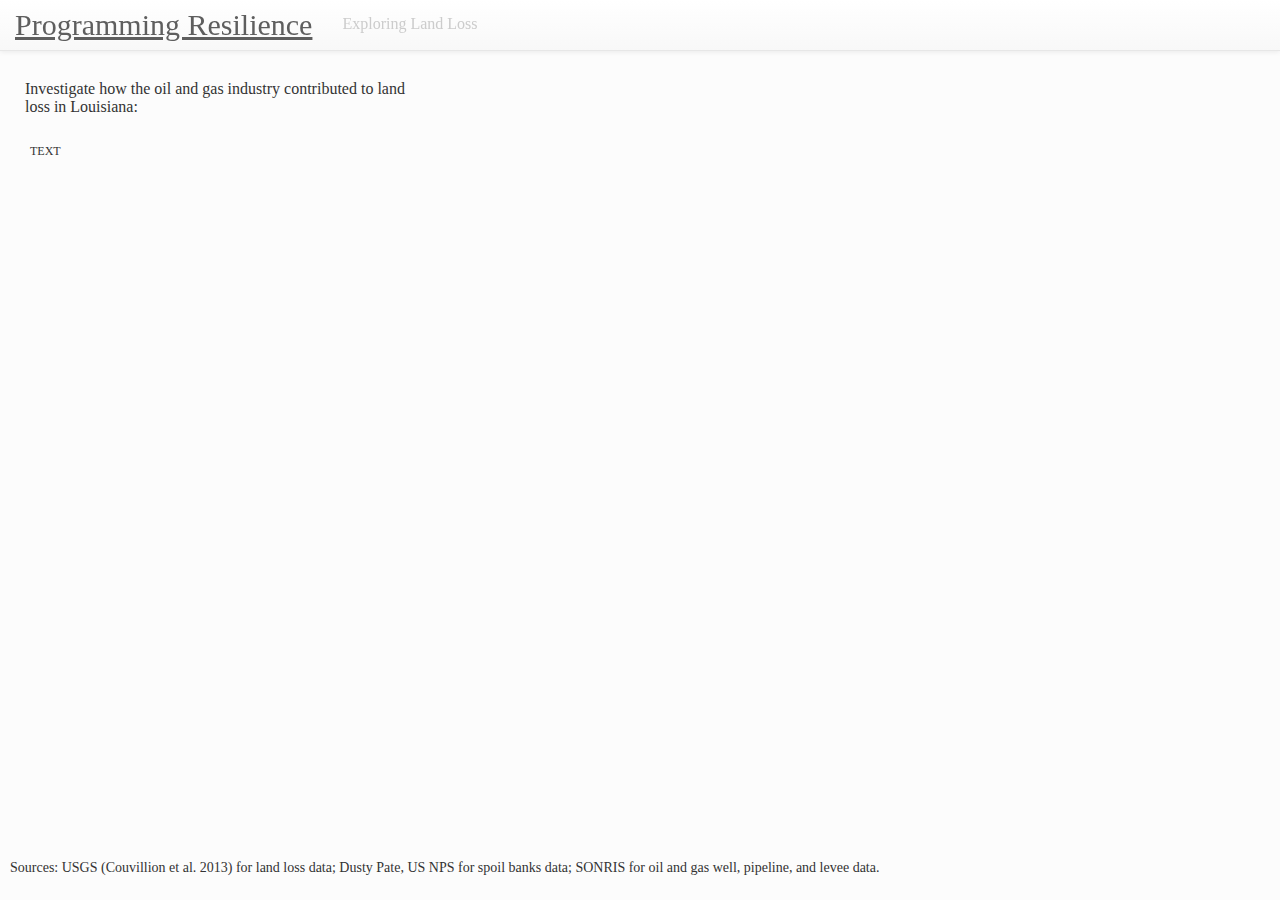
<file: texaco/texaco.html>
<!DOCTYPE HTML>
<html lang="en">

<head>
			<!-- <link href='https://fonts.googleapis.com/css?family=Ruda:400,700|Cantarell:400,700,400italic,700italic' rel='stylesheet' type='text/css'> -->
			<link href='https://fonts.googleapis.com/css?family=Bitter' rel='stylesheet' type='text/css'>
			<meta charset="utf-8">
			<meta name="viewport" content="width=device-width, initial-scale=1"/>
			<meta name="keywords" content="maps,cartography, hazardous waste trade"/>
			<title>Exploring Land Loss</title>

			<!--put Bootstrap stylesheet links above style.css-->
			
			<link rel="stylesheet" href="css/bootstrap.min.css">
			<link rel="stylesheet" href="css/bootstrap-theme.min.css">
			<link rel="stylesheet" href="css/style.css">
			<link rel="stylesheet" href="css/sitewide.css">
			<link rel="stylesheet" href="css/leaflet.css">


			<script type="text/javascript" src="lib/jquery-1.11.3.min.js"></script>
			<script type="text/javascript" src="lib/bootstrap.min.js"></script>
			<script src="https://d3js.org/d3.v4.min.js"></script>
			<!-- <script type="text/javascript" src="lib/d3.js" charset="utf-8"></script> -->
			<script type="text/javascript" src="lib/queue.js"></script>
			<script type="text/javascript" src="lib/topojson.v1.min.js"></script>
			<script type="text/javascript" src="lib/tip.js"></script>
			<script type="text/javascript" src="lib/leaflet.js"></script>



</head>

	<body>
    <nav class="navbar navbar-default navbar-fixed-top main-navbar"> <!--creates navbar-->
            <div class="navbar-header"> <!--creates the navbar header-->
                <button type="button" class="navbar-toggle collapsed" data-toggle="collapse" data-target="#navbar" aria-expanded="false" aria-controls="navbar">
                    <span class="sr-only">Toggle navigation</span><!--used for screen readers for accessibility-->
                    <span class="glyphicon glyphicon-menu-hamburger"></span>
                    <span class="menu">Menu</span>
                </button> <!--hamburger button for smaller devices-->
                <a class="navbar-brand" href="#">Programming Resilience</a><!--our website brand name-->
            </div>
            <h5 class="navbar-text"><font color="#cccccc">Exploring Land Loss</font></h5>
            <div id="navbar" class="collapse navbar-collapse"><!--links in navbar-->
                <ul class="nav navbar-nav navbar-right"><!--unordered list for links on navbar-->

<!--                     <li><a href="AboutUs.html">About</a></li>
                    <li><a href="Stories.html">Stories</a></li> -->
                </ul>
            </div><!--end navbar=collapse-->

    </nav><!--end navigation bar-->
  <div class="center">

  </div>
<div class="col-md-12 container" id="main">
	<div class = "col-md-4">
		<div class = "row"><h5>Investigate how the oil and gas industry contributed to land loss in Louisiana:</h5></div>
	</div>
	<div class = "col-md-8">
		<div class="row" id="header"></div>
	</div>
	<div class = "col-md-10" id="text1"><h6>TEXT</h6></div>
</div>
	
</div>
	<div class="col-md-12 container" id="top">
				<div class="col-md-8">
						<div class="row map text-left">
						</div>
				</div>
				<div class="col-md-4 chart">
				</div> 
	</div>
	<div class="col-md-12 container" id="second">
				<div class="col-md-8">
						<div class="row landLossChart">
						</div>
				</div>
				<div class="col-md-4">
						<div class="row landLossText">
						</div>
				</div> 
	</div>
	<div class="col-md-12 container" id="third">
				<div class="col-md-8">
						<div class="row canalText text-left">
						</div>
				</div> 
				<div class="col-md-4">
						<div class="row canalImg">
						</div>
				</div>
	</div>
	<div class="col-md-12 container" id="bottom">
				<div class="col-md-8">
						<div class="row" id="map">
						</div>
						<div class="row" id="links">
						</div>
				</div>
				<div class="col-md-4">
						<div class="" id="text">
						</div>
				</div> 
	</div>
	<div class="col-md-12 container" id="sources">
				<div class="row col-md-12">
						Sources: USGS (Couvillion et al. 2013) for land loss data; Dusty Pate, US NPS for spoil banks data; SONRIS for oil and gas well, pipeline, and levee data. 
				</div>
			
	</div>

<script>
var keyArray = ["wellDensitySqMi", "pipelineDensity", "permitDensity", "leveesNormalizedSQMI", "spoilBanksAreaNormalizedSQMI"];
var expressed = keyArray[0]; 
var labelArray = {"wellDensitySqMi": "Wells per sq. mi.", "pipelineDensity": "Pipelines per sq. mi.", "permitDensity": "Drilling permits per sq. mi.", "leveesNormalizedSQMI": "Levee length per sq. mi.", "spoilBanksAreaNormalizedSQMI": "Spoil bank length per sq. mi."};
var fullWidth = Math.max(document.documentElement.clientWidth, window.innerWidth || 0);
var fullHeight = Math.max(document.documentElement.clientHeight, window.innerHeight || 0);
var chartWidth = $(".col-md-8").width()/4, chartHeight = fullHeight/1.5;
$("#third").height(chartHeight)

//begin script when window loads 
window.onload = initialize(); 

//the first function called once the html is loaded 

function initialize(){ 

	setMap(); 

}; 


//set choropleth map parameters 
function setMap(){

	//map frame dimensions 
	var width = $(".map").width(); 
	var height = fullHeight/1.5; 

	//create a new svg element with the above dimensions 
	var map = d3.select(".map") 
		.append("svg") 
		.attr("width", width) 
		.attr("height", height);

	


	
	//use queue.js to parallelize asynchronous data loading 
	queue() 
		.defer(d3.json, "data/land.json")
		.defer(d3.json, "data/coast.json")
		.await(callback); //trigger callback function once data is loaded 


	function callback(error, land, coast){
		var land = topojson.feature(land, land.objects.land).features
		var states = topojson.feature(coast, coast.objects.states)
		
		var path = d3.geoPath()
      .projection(d3.geoTransverseMercator()
          .rotate([90,-29.58])
          .translate([width/2, height/2])
      	  .scale(75000))
      	/*//albers
      	.projection(d3.geo.albers()
          .center([6,29.58])
          .scale(50000)
          .translate([width/2, height/2]));*/

      	map.append("path") //create SVG path element 
			.datum(states) 
			.attr("class", "states") //class name for styling 
			.attr("d", path); //project data as geometry in svg

      	var time
		var u = map.append("g")
		u.selectAll("path")
			.data(land)
			.enter() //create elements
			.append("path") //append elements to svg
			.attr("d", path) //project data as geometry in svg
			.attr("fill", function(d) { //color enumeration units
				//get time...
				//fill = black (land) if time is < DN or DN = 0. Otherwise 1
				//console.log(d)
				var y1932 = [0,1,2,3,4,5,6,7,8,9,10,11,12,13,14,15,16] //stroke black?
				var y1956 = [0,2,3,4,5,6,7,8,9,10,11,12,13,14,15,16] //stroke black?
				var y1977 = [0,5,6,7,8,9,10,11,12,13,14,15,16] //stroke black?
				var y1990 = [0,8,9,10,11,12,13,14,15,16] //stroke none
				var y2002 = [0,12,13,14,15,16] //stroke none
				var y2009 = [0,16] //stroke none
				time = y1990
				var val = time.includes(d.properties.DN) ? "black" : "white"
				if (d.properties.DN == 1) {console.log(d)}
				return val;
			})
			.attr("stroke", function(d){
				var val = time.length < 12 ? "none" : "black"
				return val 
			})

		
	
		
	}; 
};


function menu(csvData) {
	d3.select("#header").append("ul").attr("class", "nav nav-pills atts").selectAll("li").data(d3.keys(labelArray)).enter().append("li")
	   .html(function (d){
		   	console.log(d)
		   	return "<a href='#'>"+labelArray[d]+"</a>";
  		} )
	   .attr("class", function(d){if (d==expressed){return "active"}})
	   .attr("id", function(d){return d})
   	   .attr("role", "presentation")
   	   //.attr("class", function (d){if (d==expressed) {return "active"}})
       .on('click', function(d){
	         changeAttribute(d, csvData);
        	 $("#text1").html("<h6>"+textKey[d]+"</h6>");
        	 return false;   
       })
  };

function setChart(csvData, colorize){

	//create a second svg element to hold the bar chart
	var chart = d3.select(".bars")
		.append("svg")
		.attr("width", chartWidth)
		.attr("height", chartHeight+30)
		.append('g')
		 .attr("transform", "translate(" + 30 + "," + 30 + ")");

	//create a text element for the chart title
	var title = chart.append("text")
		.attr("x", 0)
		.attr("y", -15)
		.attr("class", "chartTitle");


	//adjust bars according to current attribute
	updateChart(csvData.length, csvData);
};

function colorScale(csvData){
	
	//create quantile classes with color scale
	var color = d3.scale.quantile() //designate quantile scale generator
		.range(['rgb(240,249,232)','rgb(186,228,188)','rgb(123,204,196)','rgb(67,162,202)','rgb(8,104,172)']);
	

	
	var domainArray = [];
	for (var i in csvData){
		domainArray.push(Number(csvData[i][expressed]));
	};
	
	//for equal-interval scale, use min and max expressed data values as domain
	// color.domain([
	// 	d3.min(csvData, function(d) { return Number(d[expressed]); }),
	// 	d3.max(csvData, function(d) { return Number(d[expressed]); })
	// ]);

	//for quantile scale, pass array of expressed values as domain
	color.domain(domainArray);
	
	return color; //return the color scale generator
}
	
function choropleth(d, colorize){
	
	//get data value
	var value = d.properties ? d.properties[expressed] : d[expressed];
	//if value exists, assign it a color; otherwise assign gray
	if (value) {
		return colorize(value); //colorize holds the colorScale generator
	} else {
		return "#ccc";
	};
};


function changeAttribute(attribute, csvData){
	//change the expressed attribute
	expressed = attribute;
	colorize = colorScale(csvData);
	
	//recolor the map
	d3.selectAll(".subbasins") //select every province
		.select("path")
		.style("fill", function(d) { //color enumeration units
			return choropleth(d, colorize); //->
		})
		/*.select("desc") //replace the color text in each province's desc element
			.text(function(d) {
				return choropleth(d, colorize); //->
			});*/

	//re-sort the bar chart
	var barz = d3.selectAll(".barz")
		.sort(function(a, b){
			return b[expressed]-a[expressed];
		})
		.transition() //this adds the super cool animation
		.delay(function(d, i){
			return i * 45 
		});
	d3.select("#header").selectAll("li")
	   .attr("class", function(d){if (d==expressed){return "active"}})

	//update bars according to current attribute
	updateChart(csvData.length, csvData);
	scatPlot(csvData);
};

function updateChart(numbars, csvData){
	

	//update chart title
	d3.select(".chartTitle")
		.text(labelArray[expressed]+
			" for each subbasin");
};


function highlight(data){
	//json or csv properties
	var props = data.properties ? data.properties : data;
	d3.selectAll("."+props.id) //select the current province in the DOM
		.style({"stroke": "#ffff00", "stroke-width": "5px"}); //set the enumeration unit fill to black


	var labelAttribute = "<h1>"+props[expressed]+"</h1><br><b>"+labelArray[expressed]+"</b><br>"; //label content
	var labelName = props.basinName ? props.basinName : props.BASIN_NAME; //html string for name to go in child div
	
	//create info label div
	var infolabel = d3.select("body")
		.append("div") //create the label div
		.attr("class", "infolabel")
		.attr("id", props.id+"label") //for styling label
		.html(labelAttribute) //add text
		.append("div") //add child div for feature name
		.attr("class", "labelName") //for styling name
		.html(labelName); //add feature name to label
};

function dehighlight(data){
	
	//json or csv properties
	var props = data.properties ? data.properties : data;
	var subb = d3.selectAll("."+props.id); //designate selector variable for brevity
	//var fillcolor = subb.select("desc").text(); //access original color from desc
	subb.style({"stroke": "#000", "stroke-width": "0px"}); //reset enumeration unit to orginal color
	
	d3.select("#"+props.id+"label").remove(); //remove info label
};

function moveLabel() {

	//horizontal label coordinate based mouse position stored in d3.event
	var x = d3.event.clientX < window.innerWidth - 30 ? d3.event.clientX+10 : d3.event.clientX-10; 
	//vertical label coordinate
	var y = d3.event.clientY < window.innerHeight - 30 ? d3.event.clientY-250 : d3.event.clientY-250; 
	
	d3.select(".infolabel") //select the label div for moving
		.style("margin-left", x+"px") //reposition label horizontal
		.style("margin-top", y+"px"); //reposition label vertical
};


function landLossChart() {
// adapted from Mike Bostock's multi-line series graph: http://bl.ocks.org/mbostock/3884955
	var margin = {top: 0, right: 120, bottom: 50, left: 50},
	    width = $(".col-md-8").width() - margin.left - margin.right,
	    height = fullHeight/1.5;

	var parseDate = d3.time.format("%Y%m%d").parse;

	var x = d3.time.scale()
	    .range([0, width]);

	var y = d3.scale.linear()
	    .range([height, 0]);

	var color = d3.scale.category10();

	var xAxis = d3.svg.axis()
	    .scale(x)
	    .orient("bottom");

	var yAxis = d3.svg.axis()
	    .scale(y)
	    .orient("left");

	var line = d3.svg.line()
	    .interpolate("basis")
	    .x(function(d) { return x(d.date); })
	    .y(function(d) { return y(d.temperature); });

	var svg = d3.select(".landLossChart").append("svg")
	    .attr("width", width + margin.left + margin.right)
	    .attr("height", height + margin.top + margin.bottom)
	  .append("g")
	    .attr("transform", "translate(" + margin.left + "," + margin.top + ")");
		
	
	d3.csv("data/dataLandLoss.csv", function(error, data) {
		data.forEach(function(d) {
		    d.date = parseDate(d.date);
		  });

		color.domain(d3.keys(data[0]).filter(function(key) { return key !== "date"; }));


		var cities = color.domain().map(function(name) {
		    return {
		      name: name,
		      values: data.map(function(d) {
		        return {date: d.date, temperature: +d[name]};
		      })
		    };
		});

		x.domain(d3.extent(data, function(d) { return d.date; }));

		y.domain([
		    d3.min(cities, function(c) { return d3.min(c.values, function(v) { return v.temperature; }); }),
		    d3.max(cities, function(c) { return d3.max(c.values, function(v) { return v.temperature; }); })
		  ]);

		svg.append("g")
		      .attr("class", "xaxis")
		      .attr("transform", "translate(0," + height + ")")
		      .call(xAxis);

		svg.append("g")
	      .attr("class", "y axis")
	      .call(yAxis)
	    .append("text")
	      .attr("transform", "rotate(-90)")
	      .attr("y", -40)
	      .attr("x", -150)
	      .attr("dy", ".3em")
	      .style("text-anchor", "end")
	      .text("% of 1932 Land Area");

		var city = svg.selectAll(".city")
		    .data(cities)
		  .enter().append("g")
		    .style("font-size", "14px");

		city.append("path")
	      	.attr("class", "line")
		    .attr("d", function(d) { return line(d.values); })
		    .style("stroke", function(d) { return color(d.name); });

		city.append("text")
		 	.attr("class", "chartLabels")
		    .datum(function(d) { return {name: d.name, value: d.values[d.values.length - 1]}; })
		    .attr("transform", function(d) { return "translate(" + x(d.value.date) + "," + y(d.value.temperature) + ")"; })
		    .attr("x", 3)
		    .attr("dy", ".5em")
		    .text(function(d) { return d.name; });
	});
}; 


//adapted from weiglemc scatter plot: http://bl.ocks.org/weiglemc/6185069

function scatPlot(data){
	d3.select("#plot").remove()
var margin = {top: 35, right: 15, bottom: 36, left: 0},
    width = $(".col-md-8").width()/2	
    height = fullHeight/1.5

/* 
 * value accessor - returns the value to encode for a given data object.
 * scale - maps value to a visual display encoding, such as a pixel position.
 * map function - maps from data value to display value
 * axis - sets up axis
 */ 

// setup x 
var xValue = function(d) { return d[expressed];}, // data -> value
    xScale = d3.scale.linear().range([width-margin.right, margin.left]), // value -> display
    xMap = function(d) { return xScale(xValue(d));}, // data -> display
    xAxis = d3.svg.axis().scale(xScale).orient("bottom").tickSize(1).tickFormat(d3.format(",0f"));

// setup y
var yValue = function(d) { return d.landloss;}, // data -> value
    yScale = d3.scale.linear().range([height, 0]), // value -> display
    yMap = function(d) { return yScale(yValue(d));}, // data -> display
    yAxis = d3.svg.axis().scale(yScale).orient("right").tickSize(0);


// add the graph canvas to the body of the webpage
Ssvg = d3.select(".chart").append("svg")
	.attr("id", "plot")
    .attr("width", width + margin.left + margin.right)
    .attr("height", height + margin.top + margin.bottom)
  .append("g")
    .attr("transform", "translate(" + margin.left + "," + margin.top + ")");

  // change string (from CSV) into number format
data.forEach(function(d) {
    d[expressed] = +d[expressed];
    d.landloss = +d.landloss;

});

  // don't want dots overlapping axis, so add in buffer to data domain
  xScale.domain([d3.min(data, xValue)-1, d3.max(data, xValue)+1]);
  yScale.domain([d3.min(data, yValue)-1, d3.max(data, yValue)+1]);


  // x-axis
  Ssvg.append("g")
      .attr("class", "XXXaxis")
      .attr("transform", "translate(0," + height + ")")
      .style("font-size", "12px")
      .call(xAxis)
    .append("text")
      .attr("class", "label")
      .attr("x", 0)
      .attr("y", 25)
      .style("text-anchor", "start")
      .style("font-size", "12px")
      .text(labelArray[expressed]);

  // y-axis
  Ssvg.append("g")
      .attr("class", "y axis")
      .attr("transform", "translate(" + (width-margin.right) + " ,0)")   
      .call(yAxis)
    .append("text")
      .attr("class", "label")
      .attr("transform", "rotate(-90)")
      .attr("y", -10)
      .attr("dy", ".71em")
      .style("text-anchor", "end")
      .text("% of 1932 land");

  // draw dots
  Ssvg.selectAll(".dot")
      .data(data)
      .enter()
      .append("circle")
      .attr("r", 14)
      .attr("cx", xMap)
      .attr("cy", yMap)
      .attr("class", function(d){
			return "dot " + d.id;
		})
      .style("fill", function(d){
			return choropleth(d, colorize);
		}) 
      .on("mouseover", highlight)
	  .on("mouseout", dehighlight)
      .on("mousemove", moveLabel);

};


function wellsMap(){
	var cities;
	var slider; 
	var placeholder; /* placeholder is a global variable to hold the parsed oilgaswells data outside of the .getJSON function */
	var overlay;
	var height100 = window.innerHeight/1.5
  	$("#map").height(height100)

	var OpenStreetMap_BlackAndWhite = L.tileLayer('http://{s}.tile.openstreetmap.org/{z}/{x}/{y}.png', {
	attribution: 'Map data © <a href="http://openstreetmap.org">OpenStreetMap</a> contributors'
	});
	 
	 var map = L.map('map', { 
	    center: [31.14, -91.13],
	 	zoom: 8, 
	 	minZoom: 8,
	 	layers: [OpenStreetMap_BlackAndWhite]
	 	//maxBounds: bounds
	 }); 
 	
	// parish polygons
	var style = {
    "color": "#000",
    "weight": 5,
    "opacity": .1
	};
	
 	$.getJSON("data/parishes.geojson")
 		.done(function(parishdata) { 
		overlay = L.geoJson(parishdata, {
		    style: style
		});
		var overlayToggle = {
		"Parish boundaries": overlay
		};
		L.control.layers(null, overlayToggle, {collapsed: false}).addTo(map);
	});
	
	$.getJSON("data/oilgaswells.geojson")
	 .done(function(data) { 
	 	var info = processData(data); 
	 	createPropSymbols(info.timestamps, data);
	 	createLegend(info.min,info.max);
	 	createSliderUI(info.timestamps);
	 	placeholder = info.timestamps;
	 }) 
	 .fail(function() { alert("There has been a problem loading the data.")}); 

	//The following code has been adpated from the GEO575 lab file "time-series-prop-map-code"
	function processData(data) {

		var timestamps = [];
		var	min = Infinity;
		var	max = -Infinity;

		for (var feature in data.features) {

			var properties = data.features[feature].properties;

			for (var attribute in properties) {

				if ( attribute != 'id' &&
					 attribute != 'name' &&
					 attribute != 'lat' &&
					 attribute != 'long' )
				{
					if ( $.inArray(attribute,timestamps) ===  -1) {
						timestamps.push(attribute);
					}
					if (properties[attribute] < min) {
						min = properties[attribute];
					}
					if (properties[attribute] > max) {
						max = properties[attribute];
					}
				}
			}
		}
		return {
			timestamps : timestamps,
			min : min,
			max : max
		}
	}  // end processData()
	function createPropSymbols(timestamps, data) {

		cities = L.geoJson(data, {

			pointToLayer: function(feature, latlng) {

				return L.circleMarker(latlng, {

				    fillColor: "#2E2E2E",
				    color: '#2E2E2E',
				    weight: 1,
				    fillOpacity: 0.6,
				     
				}).on({

					mouseover: function(e) {
						this.openPopup();
						this.setStyle({color: 'yellow'});
					},
					mouseout: function(e) {
						this.closePopup();
						this.setStyle({color: '#537898'});

					}
				})				
			}
		}).addTo(map);
		updatePropSymbols(timestamps[timestamps.length-1]);
	} // end createPropSymbols()
	function updatePropSymbols(timestamp) {

		cities.eachLayer(function(layer) {

			var props = layer.feature.properties;
			var	radius = calcPropRadius(props[timestamp]);
			var	popupContent = "<b>" + String(props[timestamp]) + " wells</b><br>" +
							   "in <i>" + props.name + "</i> parish" +
							   "<br>in " + timestamp + "</i>";
			layer.setRadius(radius);
			layer.bindPopup(popupContent, { offset: new L.Point(0,-radius) });

		});
	} // end updatePropSymbols
	function calcPropRadius(attributeValue) {

		var scaleFactor = 5,
			area = attributeValue * scaleFactor;

		return Math.sqrt(area/Math.PI);

	} // end calcPropRadius
	function createLegend(min, max) {

		

		function roundNumber(inNumber) {

       		return (Math.round(inNumber/10) * 10);
		}

		var legend = L.control( { position: 'bottomright' } );

		legend.onAdd = function(map) {

			var legendContainer = L.DomUtil.create("div", "legend");
			var	symbolsContainer = L.DomUtil.create("div", "symbolsContainer");
			var	classes = [roundNumber((max/8)), roundNumber((max-min)/2), roundNumber(max)];
			var	legendCircle;
			var	lastRadius = 0;
			var  currentRadius;
			var  margin;

			L.DomEvent.addListener(legendContainer, 'mousedown', function(e) {
				L.DomEvent.stopPropagation(e);
			});

			$(legendContainer).append("<h4 id='legendTitle'>Wells Permitted</h4>");

			for (var i = 0; i <= classes.length-1; i++) {

				legendCircle = L.DomUtil.create("div", "legendCircle");

				currentRadius = calcPropRadius(classes[i]);

				margin = -currentRadius - lastRadius - 2;

				$(legendCircle).attr("style", "width: " + currentRadius*2 +
					"px; height: " + currentRadius*2 +
					"px; margin-left: " + margin + "px" );

				$(legendCircle).append("<span class='legendValue'>"+classes[i]+"<span>");

				$(symbolsContainer).append(legendCircle);

				lastRadius = currentRadius;

			}

			$(legendContainer).append(symbolsContainer);

			return legendContainer;

		};

		legend.addTo(map);
	} // end createLegend()
	function createSliderUI(timestamps) {

		var sliderControl = L.control({ position: 'bottomleft'} );

		sliderControl.onAdd = function(map) {

			slider = L.DomUtil.create("input", "range-slider");

			L.DomEvent.addListener(slider, 'mousedown', function(e) {

				L.DomEvent.stopPropagation(e);

			});


			return slider;
		}

		sliderControl.addTo(map);
		setSlider(timestamps);
		createTemporalLegend(timestamps[timestamps.length-1]);
	} // end createSliderUI()
	function setSlider(timestamps, values){
		values = values || timestamps[timestamps.length-1];
		$(slider)
				.attr({'type':'range', 'max': timestamps[timestamps.length-1], 'min':timestamps[0], 'step': 1,'value': values})
		        .on('input change', function() {
		        	updatePropSymbols($(this).val().toString());
		            $(".temporal-legend").text(this.value);
		        });
		slider.value = values; 	 
	};
	function createTemporalLegend(startTimestamp) {

		var temporalLegend = L.control({ position: 'bottomleft' });

		temporalLegend.onAdd = function(map) {

			var output = L.DomUtil.create("output", "temporal-legend");

			return output;
		}

		temporalLegend.addTo(map);
		$(".temporal-legend").text(startTimestamp);
	};

	/*create bottom nav links*/
	var spacing ="&nbsp;&nbsp;&nbsp;&nbsp;&nbsp;";

	$('<img>',{
    src: "img/coastal.jpg",
    alt: "Delta boom 1960-1990",
    width: "200px",
    height: "100px",
    border: "1px",
    onHover: function(){
    	$(this).css("cursor", "pointer");
    	return false;
    },
    click: function(){ 
    	map.setView([29.68, -90.04], 8);
    	$("#text").html("The period from 1960-1990 was truly the heyday of oil drilling and transportation in the Delta, before offshore platforms came online. However, the boom came at a cost as parishes like Terrebonne and Plaquemines have experienced some of the highest rates of wetland loss due to the industry's canals for laying pipeline and moving equipment");
    	setSlider(placeholder, placeholder[46]);
    	updatePropSymbols(placeholder[46]);
    	$(".temporal-legend").text(placeholder[46]);
    	return false;
    }
	}).appendTo('#links');
	$("#links").append(spacing);

	$('<img>',{
    src: "img/chenier.jpg",
    alt: "Chenier plain boom 1930-1960",
    width: "200px",
    height: "100px",
    border: "1px",
    onHover: function(){
    	$(this).css("cursor", "pointer");
    	return false;
    },
    click: function(){ 
    	map.setView([30.28, -92.34], 8);
    	$("#text").html("The Chenier Plain is where oil was first discovered in Louisiana, in the area around Lake Charles. This area is physically distinct from the Delta region of the coast. Much of the early drilling occured here but the region was later surpassed as Delta wells and offshore wells came online.");
    	setSlider(placeholder, placeholder[16]);
    	updatePropSymbols(placeholder[16]);
    	$(".temporal-legend").text(placeholder[16]);
    	return false;
    }
	}).appendTo('#links');
	$("#links").append(spacing);

	$('<img>',{
    src: "img/shreve.jpg",
    alt: "Shreveport boom 1980-1990",
    width: "200px",
    height: "100px",
    border: "1px",
    onHover: function(){
    	$(this).css("cursor", "pointer");
    	return false;
    },
    click: function(){ 
    	map.setView([32.28, -93.14], 8);
    	$("#text").html("There have been several booms in the area around Shreveport. Indeed, natural gas in the state was first discovered here, with major fields opening up in the 1910s and 20s. During the 80s, gas extraction in the area expanded significantly. It then dropped, but hydraulic fracturing techniques, or fracking, have increased production in more recent years.");
    	setSlider(placeholder, placeholder[66]);
    	updatePropSymbols(placeholder[66]);
    	$(".temporal-legend").text(placeholder[66]);
    	return false;
    }
	}).appendTo('#links');
	$("#links").append(spacing);

	$('<button>',{
    type: "button",
    class:"btn btn-default btn-lg",
    html: "Reset",
    alt: "Reset",
    onHover: function(){
    	$(this).css("cursor", "pointer");
    	return false;
    },
    click: function(){ 
    	map.setView([30.98, -90.94], 7);
    	$("#text").html("This map shows how many wells were permitted in each parish (or, county) in the state in the past 100 or so years. By clicking on the icons below, you can focus in on a particular 'boom.'");
    	setSlider(placeholder, placeholder[placeholder.length-1]);
    	updatePropSymbols(placeholder[placeholder.length-1]);
    	$(".temporal-legend").text(placeholder[placeholder.length-1]);
    	return false;
    }
	}).appendTo('#links');
};
</script>
</body>
</html>
</file>
<file: texaco/css/style.css>
@charset "utf-8";
/* CSS Document */

.rivers {
	fill: none;
	stroke: blue;
	stroke-width: .2px;
}

.charttext {
	font-size: 1.5em;
	font-weight: bold;
}

.infolabel {
	position: absolute;
	width: 200px;
	height: 100px;
	color: #000;
	background-color: #fff;
	border: solid thin #000;
	padding: 5px;
}

.infolabel h1 {
	margin: 0px;
	padding: 0px;
	display: inline-block;
	line-height: 1em;
}

.infolabel b {
	float: left;
}

.labelname {
	display: inline-block;
	float: right;
	margin: -25px 0px 0px 40px;
	font-size: 1em;
	font-weight: bold;
	position: absolute;
}

.chartLabels {
  	font: 10px Arial;
}

.axis {
  font: 12px Arial;
}

.axis path,
.axis line {
  fill: none;
  stroke: #000;
  shape-rendering: crispEdges;
}

.xaxis{
	font: 12px Arial;
}
.xaxis path, line {
  fill: none;
  stroke: #000;
  shape-rendering: crispEdges;
}

.line {
  fill: none;
  stroke-width: 3.5px;
}


.gratBackground {
  fill: #D5E3FF;
}


.states {
  fill: #fff;
  stroke: #ccc;
  stroke-width: 2px;
}

.subbasins {
  fill: none;
  stroke: #000;
  stroke-width: 0px;
  stroke-linecap: round;
}


h2,div, span {
	-webkit-touch-callout: none;
	-webkit-user-select: none;
	-khtml-user-select: none;
	-moz-user-select: none;
	-ms-user-select: none;
	user-select: none;
    border: 5px;
}
.legend, .temporal-legend {
    padding: 6px 10px;
    font: 14px/16px Arial, Helvetica, sans-serif;
    background: white;
    background: rgba(255,255,255,0.8);
    box-shadow: 0 0 15px rgba(0,0,0,0.2);
    border-radius: 5px;
}
#legendTitle {
    text-align: center;
    margin-bottom: 15px;
    font-variant: small-caps;
}
.symbolsContainer {
    float: left;
	margin-left: 75px;
    width: 100px;
}
.legendCircle {
     border-radius:50%; 
     border: 1px solid #2E2E2E; 
     background: #2E2E2E, .6;
	 display: inline-block;
}
.legendValue {
    position: absolute;
    right: 8px;
}
.range-slider {
    width: 250px;

}
.temporal-legend {
    font-size: 2.2em;
    text-align: center;
}
</file>
<file: texaco/css/sitewide.css>
.navbar-default .navbar-toggle:hover {
  background-color: #636363;

}
.navbar-default .navbar-brand {
  font-family: 'PT Serif', serif;
  font-size: 30px;
}

.navbar-default .navbar-brand:hover {
  text-decoration: underline;
}

.navbar-default .navbar-nav > li > a  {
  font-family: 'PT Serif', serif;
  font-size: 20px;
}


h4 {
  font-size: 20px;
}

h5 {
  font-size: 16px;

}

li{
  font-size: 10px;
}

.well {
  min-height: 20px;
  padding: 2px;
  margin-bottom: 10px;
}

.center {
  padding: 30px;
  background: #fcfcfc;;
}

.row{
  padding:10px;
}

body {
    background-color: #fcfcfc;
    font-family: 'PT Serif', serif;
  max-width: 100%;
  overflow-x: hidden;
}

html {
  max-width: 100%;
  overflow-x: hidden;
}
</file>
<file: texaco/css/leaflet.css>
/* required styles */

.leaflet-map-pane,
.leaflet-tile,
.leaflet-marker-icon,
.leaflet-marker-shadow,
.leaflet-tile-pane,
.leaflet-tile-container,
.leaflet-overlay-pane,
.leaflet-shadow-pane,
.leaflet-marker-pane,
.leaflet-popup-pane,
.leaflet-overlay-pane svg,
.leaflet-zoom-box,
.leaflet-image-layer,
.leaflet-layer {
	position: absolute;
	left: 0;
	top: 0;
	}
.leaflet-container {
	overflow: hidden;
	-ms-touch-action: none;
	}
.leaflet-tile,
.leaflet-marker-icon,
.leaflet-marker-shadow {
	-webkit-user-select: none;
	   -moz-user-select: none;
	        user-select: none;
	-webkit-user-drag: none;
	}
.leaflet-marker-icon,
.leaflet-marker-shadow {
	display: block;
	}
/* map is broken in FF if you have max-width: 100% on tiles */
.leaflet-container img {
	max-width: none !important;
	}
/* stupid Android 2 doesn't understand "max-width: none" properly */
.leaflet-container img.leaflet-image-layer {
	max-width: 15000px !important;
	}
.leaflet-tile {
	filter: inherit;
	visibility: hidden;
	}
.leaflet-tile-loaded {
	visibility: inherit;
	}
.leaflet-zoom-box {
	width: 0;
	height: 0;
	}
/* workaround for https://bugzilla.mozilla.org/show_bug.cgi?id=888319 */
.leaflet-overlay-pane svg {
	-moz-user-select: none;
	}

.leaflet-tile-pane    { z-index: 2; }
.leaflet-objects-pane { z-index: 3; }
.leaflet-overlay-pane { z-index: 4; }
.leaflet-shadow-pane  { z-index: 5; }
.leaflet-marker-pane  { z-index: 6; }
.leaflet-popup-pane   { z-index: 7; }

.leaflet-vml-shape {
	width: 1px;
	height: 1px;
	}
.lvml {
	behavior: url(#default#VML);
	display: inline-block;
	position: absolute;
	}


/* control positioning */

.leaflet-control {
	position: relative;
	z-index: 7;
	pointer-events: auto;
	}
.leaflet-top,
.leaflet-bottom {
	position: absolute;
	z-index: 1000;
	pointer-events: none;
	}
.leaflet-top {
	top: 0;
	}
.leaflet-right {
	right: 0;
	}
.leaflet-bottom {
	bottom: 0;
	}
.leaflet-left {
	left: 0;
	}
.leaflet-control {
	float: left;
	clear: both;
	}
.leaflet-right .leaflet-control {
	float: right;
	}
.leaflet-top .leaflet-control {
	margin-top: 10px;
	}
.leaflet-bottom .leaflet-control {
	margin-bottom: 25px;
	}
.leaflet-left .leaflet-control {
	margin-left: 10px;
	}
.leaflet-right .leaflet-control {
	margin-right: 10px;
	}


/* zoom and fade animations */

.leaflet-fade-anim .leaflet-tile,
.leaflet-fade-anim .leaflet-popup {
	opacity: 0;
	-webkit-transition: opacity 0.2s linear;
	   -moz-transition: opacity 0.2s linear;
	     -o-transition: opacity 0.2s linear;
	        transition: opacity 0.2s linear;
	}
.leaflet-fade-anim .leaflet-tile-loaded,
.leaflet-fade-anim .leaflet-map-pane .leaflet-popup {
	opacity: 1;
	}

.leaflet-zoom-anim .leaflet-zoom-animated {
	-webkit-transition: -webkit-transform 0.25s cubic-bezier(0,0,0.25,1);
	   -moz-transition:    -moz-transform 0.25s cubic-bezier(0,0,0.25,1);
	     -o-transition:      -o-transform 0.25s cubic-bezier(0,0,0.25,1);
	        transition:         transform 0.25s cubic-bezier(0,0,0.25,1);
	}
.leaflet-zoom-anim .leaflet-tile,
.leaflet-pan-anim .leaflet-tile,
.leaflet-touching .leaflet-zoom-animated {
	-webkit-transition: none;
	   -moz-transition: none;
	     -o-transition: none;
	        transition: none;
	}

.leaflet-zoom-anim .leaflet-zoom-hide {
	visibility: hidden;
	}


/* cursors */

.leaflet-clickable {
	cursor: pointer;
	}
.leaflet-container {
	cursor: -webkit-grab;
	cursor:    -moz-grab;
	}
.leaflet-popup-pane,
.leaflet-control {
	cursor: auto;
	}
.leaflet-dragging .leaflet-container,
.leaflet-dragging .leaflet-clickable {
	cursor: move;
	cursor: -webkit-grabbing;
	cursor:    -moz-grabbing;
	}


/* visual tweaks */

.leaflet-container {
	background: #ddd;
	outline: 0;
	}
.leaflet-container a {
	color: #0078A8;
	}
.leaflet-container a.leaflet-active {
	outline: 2px solid orange;
	}
.leaflet-zoom-box {
	border: 2px dotted #38f;
	background: rgba(255,255,255,0.5);
	}


/* general typography */
.leaflet-container {
	font: 12px/1.5 "Helvetica Neue", Arial, Helvetica, sans-serif;
	}


/* general toolbar styles */

.leaflet-bar {
	box-shadow: 0 1px 5px rgba(0,0,0,0.65);
	border-radius: 4px;
	}
.leaflet-bar a,
.leaflet-bar a:hover {
	background-color: #fff;
	border-bottom: 1px solid #ccc;
	width: 26px;
	height: 26px;
	line-height: 26px;
	display: block;
	text-align: center;
	text-decoration: none;
	color: black;
	}
.leaflet-bar a,
.leaflet-control-layers-toggle: after	{
	content: "Add to the map:";
	background-position: 50% 50%;
	background-repeat: no-repeat;
	display: block;
	}
.leaflet-control-layers-toggle{ 
    width:auto;
    background-position:3px 50% ;
    padding:3px;
    padding-left:36px;
    text-decoration:none;
    line-height:36px;
    }
.leaflet-bar a:hover {
	background-color: #f4f4f4;
	}
.leaflet-bar a:first-child {
	border-top-left-radius: 4px;
	border-top-right-radius: 4px;
	}
.leaflet-bar a:last-child {
	border-bottom-left-radius: 4px;
	border-bottom-right-radius: 4px;
	border-bottom: none;
	}
.leaflet-bar a.leaflet-disabled {
	cursor: default;
	background-color: #f4f4f4;
	color: #bbb;
	}

.leaflet-touch .leaflet-bar a {
	width: 30px;
	height: 30px;
	line-height: 30px;
	}


/* zoom control */

.leaflet-control-zoom-in,
.leaflet-control-zoom-out {
	font: bold 18px 'Lucida Console', Monaco, monospace;
	text-indent: 1px;
	}
.leaflet-control-zoom-out {
	font-size: 20px;
	}

.leaflet-touch .leaflet-control-zoom-in {
	font-size: 22px;
	}
.leaflet-touch .leaflet-control-zoom-out {
	font-size: 24px;
	}


/* layers control */

.leaflet-control-layers {
	box-shadow: 0 1px 5px rgba(0,0,0,0.4);
	background: #fff;
	border-radius: 5px;
	}
.leaflet-control-layers-toggle {
	background-image: url(images/layers.png);
	width: 36px;
	height: 36px;
	}
.leaflet-retina .leaflet-control-layers-toggle {
	background-image: url(images/layers-2x.png);
	background-size: 26px 26px;
	}
.leaflet-touch .leaflet-control-layers-toggle {
	width: 44px;
	height: 44px;
	}
.leaflet-control-layers .leaflet-control-layers-list,
.leaflet-control-layers-expanded .leaflet-control-layers-toggle {
	display: none;
	}
.leaflet-control-layers-expanded .leaflet-control-layers-list {
	display: block;
	position: relative;
	}
.leaflet-control-layers-expanded {
	padding: 6px 10px 6px 6px;
	color: #333;
	background: #fff;
	}
.leaflet-control-layers-selector {
	margin-top: 2px;
	position: relative;
	top: 1px;
	}
.leaflet-control-layers label {
	display: block;
	}
.leaflet-control-layers-separator {
	height: 0;
	border-top: 1px solid #ddd;
	margin: 5px -10px 5px -6px;
	}


/* attribution and scale controls */

.leaflet-container .leaflet-control-attribution {
	background: #fff;
	background: rgba(255, 255, 255, 0.7);
	margin: 0;
	}
.leaflet-control-attribution,
.leaflet-control-scale-line {
	padding: 0 5px;
	color: #333;
	}
.leaflet-control-attribution a {
	text-decoration: none;
	}
.leaflet-control-attribution a:hover {
	text-decoration: underline;
	}
.leaflet-container .leaflet-control-attribution,
.leaflet-container .leaflet-control-scale {
	font-size: 11px;
	}
.leaflet-left .leaflet-control-scale {
	margin-left: 5px;
	}
.leaflet-bottom .leaflet-control-scale {
	margin-bottom: 5px;
	}
.leaflet-control-scale-line {
	border: 2px solid #777;
	border-top: none;
	line-height: 1.1;
	padding: 2px 5px 1px;
	font-size: 11px;
	white-space: nowrap;
	overflow: hidden;
	-moz-box-sizing: content-box;
	     box-sizing: content-box;

	background: #fff;
	background: rgba(255, 255, 255, 0.5);
	}
.leaflet-control-scale-line:not(:first-child) {
	border-top: 2px solid #777;
	border-bottom: none;
	margin-top: -2px;
	}
.leaflet-control-scale-line:not(:first-child):not(:last-child) {
	border-bottom: 2px solid #777;
	}

.leaflet-touch .leaflet-control-attribution,
.leaflet-touch .leaflet-control-layers,
.leaflet-touch .leaflet-bar {
	box-shadow: none;
	}
.leaflet-touch .leaflet-control-layers,
.leaflet-touch .leaflet-bar {
	border: 2px solid rgba(0,0,0,0.2);
	background-clip: padding-box;
	}


/* popup */

.leaflet-popup {
	position: absolute;
	text-align: center;
	}
.leaflet-popup-content-wrapper {
	padding: 1px;
	text-align: left;
	border-radius: 12px;
	}
.leaflet-popup-content {
	margin: 13px 19px;
	line-height: 1.4;
	}
.leaflet-popup-content p {
	margin: 18px 0;
	}
.leaflet-popup-tip-container {
	margin: 0 auto;
	width: 40px;
	height: 20px;
	position: relative;
	overflow: hidden;
	}
.leaflet-popup-tip {
	width: 17px;
	height: 17px;
	padding: 1px;

	margin: -10px auto 0;

	-webkit-transform: rotate(45deg);
	   -moz-transform: rotate(45deg);
	    -ms-transform: rotate(45deg);
	     -o-transform: rotate(45deg);
	        transform: rotate(45deg);
	}
.leaflet-popup-content-wrapper,
.leaflet-popup-tip {
	background: white;

	box-shadow: 0 3px 14px rgba(0,0,0,0.4);
	}
.leaflet-container a.leaflet-popup-close-button {
	position: absolute;
	top: 0;
	right: 0;
	padding: 4px 4px 0 0;
	text-align: center;
	width: 18px;
	height: 14px;
	font: 16px/14px Tahoma, Verdana, sans-serif;
	color: #c3c3c3;
	text-decoration: none;
	font-weight: bold;
	background: transparent;
	}
.leaflet-container a.leaflet-popup-close-button:hover {
	color: #999;
	}
.leaflet-popup-scrolled {
	overflow: auto;
	border-bottom: 1px solid #ddd;
	border-top: 1px solid #ddd;
	}

.leaflet-oldie .leaflet-popup-content-wrapper {
	zoom: 1;
	}
.leaflet-oldie .leaflet-popup-tip {
	width: 24px;
	margin: 0 auto;

	-ms-filter: "progid:DXImageTransform.Microsoft.Matrix(M11=0.70710678, M12=0.70710678, M21=-0.70710678, M22=0.70710678)";
	filter: progid:DXImageTransform.Microsoft.Matrix(M11=0.70710678, M12=0.70710678, M21=-0.70710678, M22=0.70710678);
	}
.leaflet-oldie .leaflet-popup-tip-container {
	margin-top: -1px;
	}

.leaflet-oldie .leaflet-control-zoom,
.leaflet-oldie .leaflet-control-layers,
.leaflet-oldie .leaflet-popup-content-wrapper,
.leaflet-oldie .leaflet-popup-tip {
	border: 1px solid #999;
	}


/* div icon */

.leaflet-div-icon {
	background: #fff;
	border: 1px solid #666;
	}
</file>
